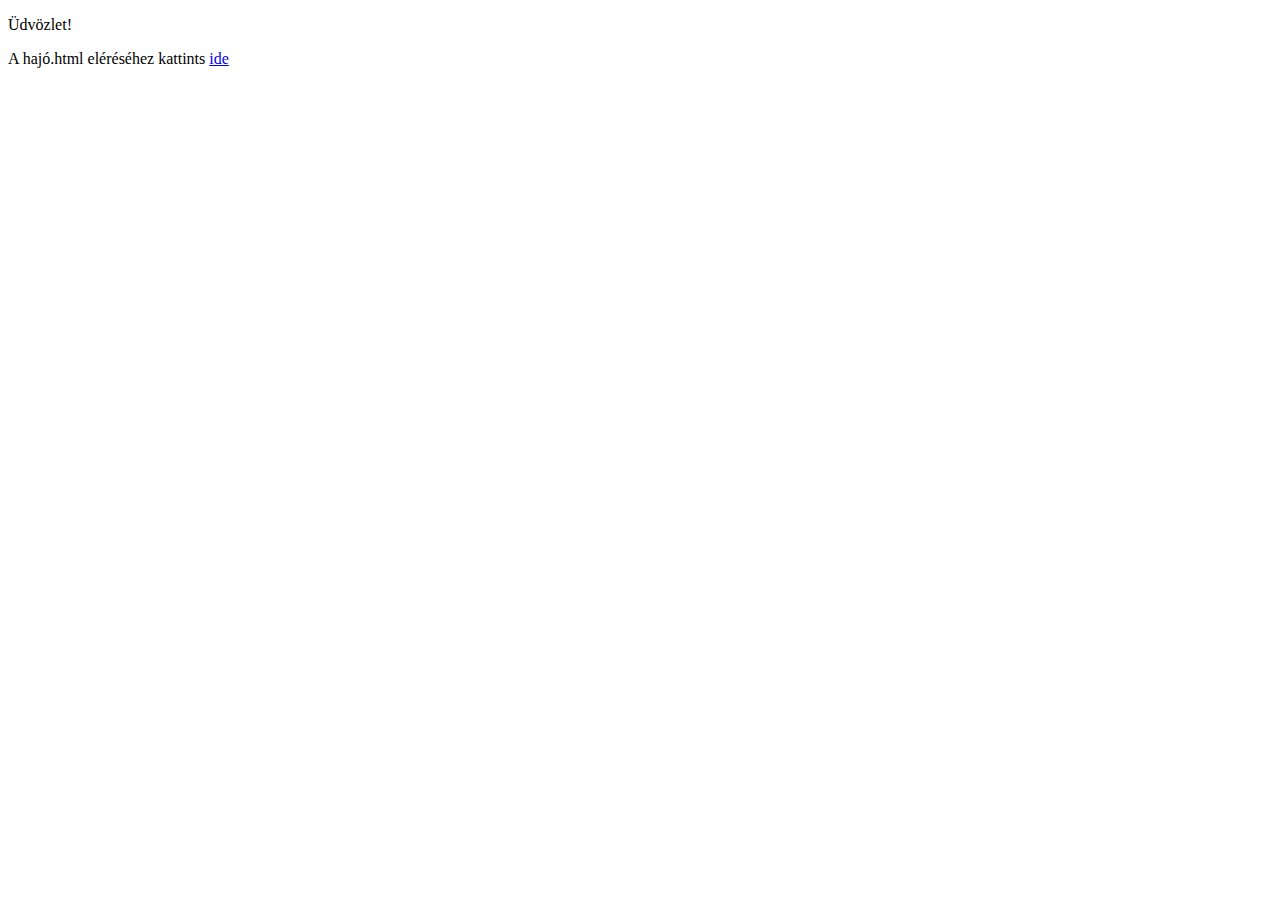
<file: 11_EA_AIYA4A/wwwroot/index.html>
﻿<!DOCTYPE html>
<html>
<head>
    <meta charset="utf-8" />
    <title></title>
</head>
<body>
    <p>Üdvözlet!</p>
    <p>A hajó.html eléréséhez kattints <a href="hajo.html">ide</a></p>
</body>
</html>
</file>
